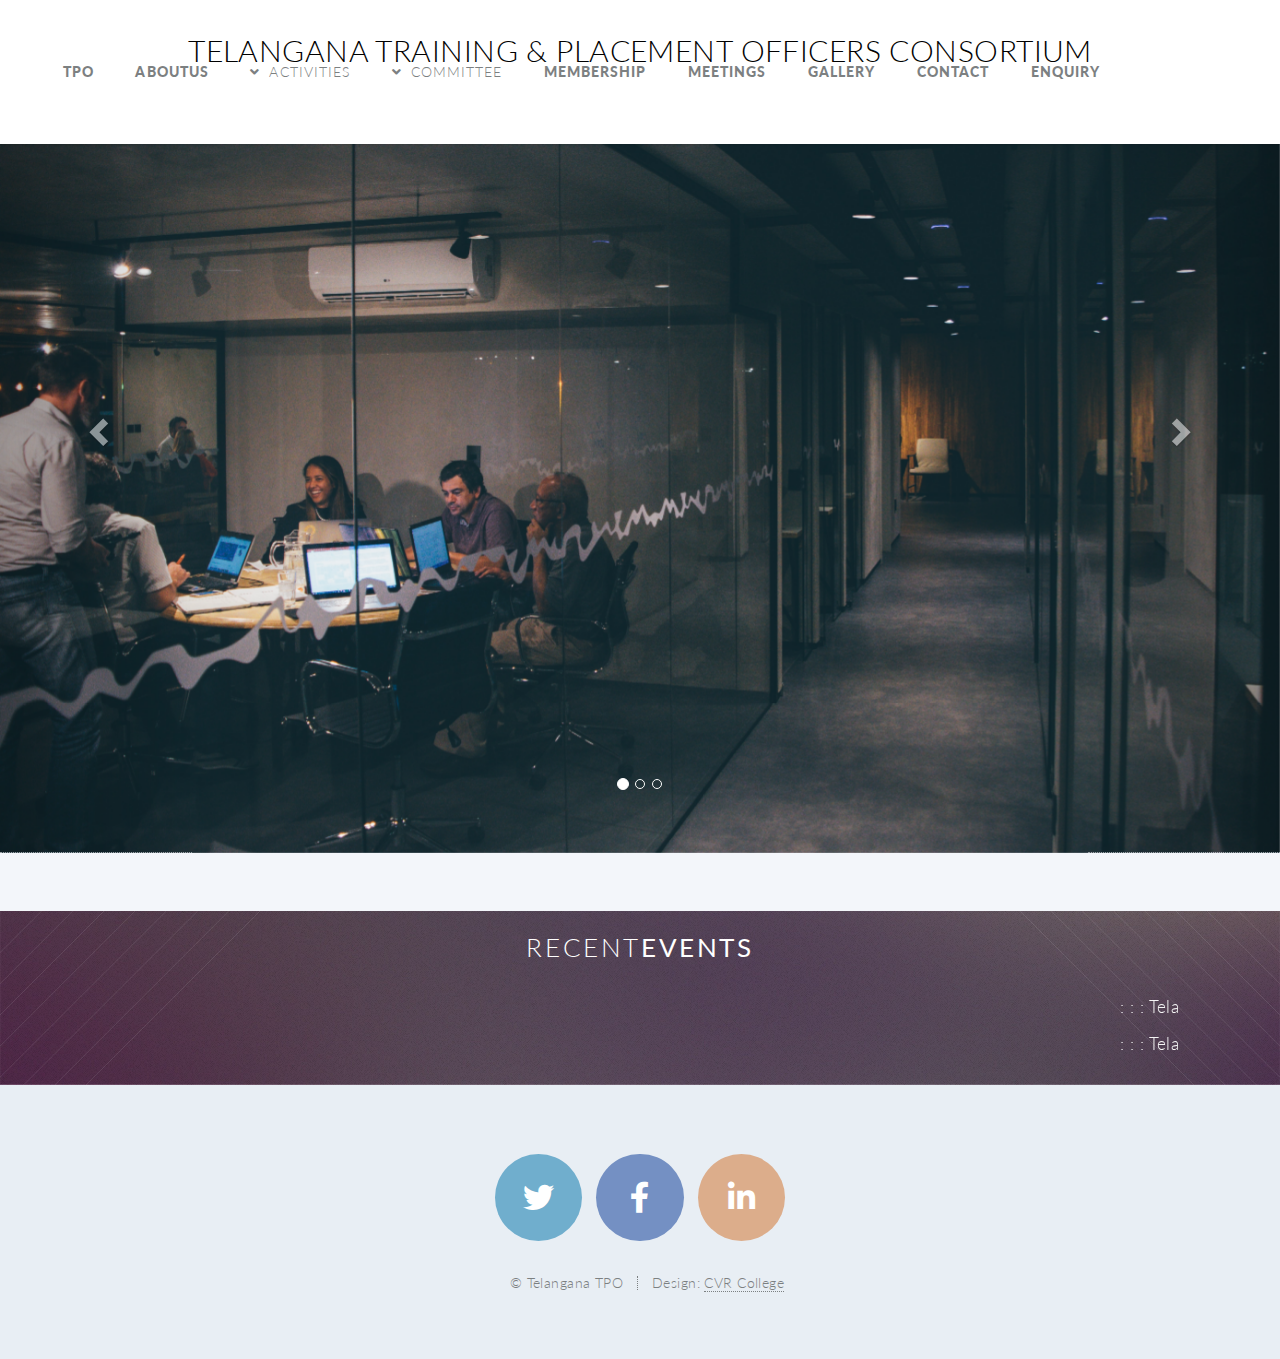
<file: index.html>
<!DOCTYPE HTML>

<html>
	<head>
		<title>TPO</title>
		<meta charset="utf-8" />
		<meta name="viewport" content="width=device-width, initial-scale=1, user-scalable=no" />

		<link rel="stylesheet" href="https://maxcdn.bootstrapcdn.com/bootstrap/3.4.1/css/bootstrap.min.css">
  		<script src="https://ajax.googleapis.com/ajax/libs/jquery/3.5.1/jquery.min.js"></script>
  		<script src="https://maxcdn.bootstrapcdn.com/bootstrap/3.4.1/js/bootstrap.min.js"></script>

		<link rel="stylesheet" href="assets/css/main.css" />
		<noscript><link rel="stylesheet" href="assets/css/noscript.css" /></noscript>

		<script>
			window.addEventListener('scroll', function(e) {

				if ( window.scrollY < 100){
					document.getElementById('topLogoDiv').style.display = "block";
					document.getElementById('header').style.height = "16%";
					document.getElementById('nav').style.margin = "3.5%";
				}
				else{
					document.getElementById('topLogoDiv').style.display = "none"; 
					document.getElementById('header').style.height = "7%";
					document.getElementById('nav').style.margin = "auto";
				}
			});

			window.onscroll = function() {myFunction()};

		</script>

				
	</head>

	<body class="index is-preload">

		<div id="page-wrapper">
				<!-- Header -->

				<header id="header">

					<div id = "topLogoDiv">
						<h1 id = "logoText">
							Telangana Training & Placement Officers Consortium
						</h1><br>
					</div>

					<nav id="nav">
						<ul>
							<li class="current" id="logo"><a href="index.html">TPO</a></li>
							<li class="current"><a href="About us.html">Aboutus</a></li>
							<li class="submenu">
								<a href="#">Activities</a>
								<ul>
									<li><a href=" ">TPO's development</a></li>
									<li class="submenu">
										<a href="#">Annual contests</a>
										<ul>
											<li><a href="#">Code championship</a></li>
											<li><a href="#">Aptitude championship</a></li>
											<li><a href="#">Innovation championship</a></li>
										</ul>
									</li>
									<li><a href=" ">Pannel discussions</a></li>
									<li><a href=" ">industry activities</a></li>
									<li><a href=" ">running campaigns</a></li>
									<li><a href=" ">Pooled placement events</a></li>
									
								</ul>
							</li>
							<li class="submenu">
								<a href="#">Committee</a>
								<ul>
									<li><a href=" ">Governing body</a></li>
									<li><a href=" "> MOA </a></li>									
								</ul>
							</li>
							<li class="current"><a href=" ">Membership</a></li>
							<li class="current"><a href="meetings.html">Meetings</a></li>
							<li class="current"><a href=" ">Gallery</a></li>
							<li class="current"><a href=" ">contact</a></li>
							<li class="current"><a href=" ">enquiry</a></li>
						</ul>
					</nav>
				</header>
			
				
				<div id="myCarousel" class="carousel slide" data-ride="carousel"  data-interval="4000">
					
					<!-- Indicators -->

					<ol class="carousel-indicators">
						<li data-target="#myCarousel" data-slide-to="0" class="active"></li>
						<li data-target="#myCarousel" data-slide-to="1"></li>
						<li data-target="#myCarousel" data-slide-to="2"></li>
					</ol>

					<!-- Wrapper for slides -->

					<div class="carousel-inner">

						<div class="item active">
							<img src="images/3.jpg" alt="slider1" style="width:100%;">
							<div class="carousel-caption">
							
							</div>
						</div>

						<div class="item">
							<img src="images/2.jpg" alt="slider2" style="width:100%;">
							<div class="carousel-caption">
							
							</div>
						</div>
					
						<div class="item">
							<img src="images/1.jpg" alt="slider3" style="width:100%;">
							<div class="carousel-caption">

							</div>
						</div>
			
					</div>

					<!-- Left and right controls -->

					<a class="left carousel-control" href="#myCarousel" data-slide="prev">
						<span class="glyphicon glyphicon-chevron-left"></span>
						<span class="sr-only">Previous</span>
					</a>

					<a class="right carousel-control" href="#myCarousel" data-slide="next">
						<span class="glyphicon glyphicon-chevron-right"></span>
						<span class="sr-only">Next</span>
					</a>
				</div>

				<!--Empty Space-->

				<div><br><br></div>
				
				<!--Marquee-->
				
				<section id="cta">
					<header>
						<h2>Recent<strong>Events</strong></h2>
						<a id="none" href="RRR.pdf" target=_blank>
						<marquee width="1080">: : : Telangana TPO's Consortium Recruitment Readiness Race(RRR) - 2020 : : :</marquee>
						<a id="none"  href="APCC.pdf" target=_blank>
						<marquee width="1080">: : : Telangana TPO's Consortium AP Code-Champs Competetition - 2020 : : :</marquee></a></h3>
					</header>
				</section>
				
				<!-- Footer -->

				<footer id="footer">
					<ul class="icons">
						<li><a href="#" class="icon brands circle fa-twitter"><span class="label">Twitter</span></a></li>
						<li><a href="#" class="icon brands circle fa-facebook-f"><span class="label">Facebook</span></a></li>
						<li><a href="#" class="icon brands circle fab fa-linkedin-in"><span class="label">LinkedIn</span></a></li>
					</ul>
					<ul class="copyright">
						<li>&copy; Telangana TPO</li><li>Design: <a href="http://cvr.ac.in">CVR College</a></li>
					</ul>
				</footer>
			</div>

			<!-- Scripts -->

			<script src="assets/js/jquery.min.js"></script>
			<script src="assets/js/jquery.dropotron.min.js"></script>
			<script src="assets/js/jquery.scrolly.min.js"></script>
			<script src="assets/js/jquery.scrollex.min.js"></script>
			<script src="assets/js/browser.min.js"></script>
			<script src="assets/js/breakpoints.min.js"></script>
			<script src="assets/js/util.js"></script>
			<script src="assets/js/main.js"></script>

	</body>
</html>
</file>
<file: assets/css/noscript.css>
/*
	Twenty by HTML5 UP
	html5up.net | @ajlkn
	Free for personal and commercial use under the CCA 3.0 license (html5up.net/license)
*/

/* Banner */

	#banner .inner {
		opacity: 1;
	}
</file>
<file: assets/css/main.css>
@import url("fontawesome-all.min.css");
@import url("https://fonts.googleapis.com/css?family=Lato:300,400,900");

/*
	Twenty by HTML5 UP
	html5up.net | @ajlkn
	Free for personal and commercial use under the CCA 3.0 license (html5up.net/license)
*/

html, body, div, span, applet, object,
iframe, h1, h2, h3, h4, h5, h6, p, blockquote,
pre, a, abbr, acronym, address, big, cite,
code, del, dfn, em, img, ins, kbd, q, s, samp,
small, strike, strong, sub, sup, tt, var, b,
u, i, center, dl, dt, dd, ol, ul, li, fieldset,
form, label, legend, table, caption, tbody,
tfoot, thead, tr, th, td, article, aside,
canvas, details, embed, figure, figcaption,
footer, header, hgroup, menu, nav, output, ruby,
section, summary, time, mark, audio, video {
	margin: 0;
	padding: 0;
	border: 0;
	font-size: 100%;
	font: inherit;
	vertical-align: baseline;}

article, aside, details, figcaption, figure,
footer, header, hgroup, menu, nav, section {
	display: block;}

body {
	line-height: 1;
}

ol, ul {
	list-style: none;
}

blockquote, q {
	quotes: none;
}

	blockquote:before, blockquote:after, q:before, q:after {
		content: '';
		content: none;
	}

table {
	border-collapse: collapse;
	border-spacing: 0;
}

body {
	-webkit-text-size-adjust: none;
}

mark {
	background-color: transparent;
	color: inherit;
}

input::-moz-focus-inner {
	border: 0;
	padding: 0;
}

input, select, textarea {
	-moz-appearance: none;
	-webkit-appearance: none;
	-ms-appearance: none;
	appearance: none;
}

/* Basic */

	html {
		box-sizing: border-box;
	}

	*, *:before, *:after {
		box-sizing: inherit;
	}

	body {
		background: #f3f6fa;
	}

		body.is-preload *, body.is-preload *:before, body.is-preload *:after {
			-moz-animation: none !important;
			-webkit-animation: none !important;
			-ms-animation: none !important;
			animation: none !important;
			-moz-transition: none !important;
			-webkit-transition: none !important;
			-ms-transition: none !important;
			transition: none !important;
		}

	body, input, select, textarea {
		color: #7c8081;
		font-family: 'Lato', sans-serif;
		font-size: 15pt;
		font-weight: 300;
		letter-spacing: 0.025em;
		line-height: 1.75em;
	}

	a {
		-moz-transition: color 0.2s ease-in-out, border-color 0.2s ease-in-out, background-color 0.2s ease-in-out;
		-webkit-transition: color 0.2s ease-in-out, border-color 0.2s ease-in-out, background-color 0.2s ease-in-out;
		-ms-transition: color 0.2s ease-in-out, border-color 0.2s ease-in-out, background-color 0.2s ease-in-out;
		transition: color 0.2s ease-in-out, border-color 0.2s ease-in-out, background-color 0.2s ease-in-out;
		color: #3fb1a3;
		text-decoration: none;
		border-bottom: dotted 1px;
	}
#none {
		-moz-transition: color 0.2s ease-in-out, border-color 0.2s ease-in-out, background-color 0.2s ease-in-out;
		-webkit-transition: color 0.2s ease-in-out, border-color 0.2s ease-in-out, background-color 0.2s ease-in-out;
		-ms-transition: color 0.2s ease-in-out, border-color 0.2s ease-in-out, background-color 0.2s ease-in-out;
		transition: color 0.2s ease-in-out, border-color 0.2s ease-in-out, background-color 0.2s ease-in-out;
		color: #9ACD32;
		text-decoration: none;
		border-bottom: none;
	}
		a:hover {
			border-bottom-color: transparent;
		}

	strong, b {
		font-weight: 400;
	}

	p, ul, ol, dl, table, blockquote {
		margin: 0 0 2em 0;
	}

	h1, h2, h3, h4, h5, h6 {
		color: inherit;
		font-weight: 300;
		line-height: 1.75em;
		margin-bottom: 1em;
		text-transform: uppercase;
	}

		h1 a, h2 a, h3 a, h4 a, h5 a, h6 a {
			color: inherit;
			text-decoration: none;
			border: 0;
		}

	h2 {
		font-size: 1.5em;
		letter-spacing: 0.1em;
	}

	h3 {
		font-size: 1.15em;
		letter-spacing: 0.025em;
	}

	sub {
		font-size: 0.8em;
		position: relative;
		top: 0.5em;
	}

	sup {
		font-size: 0.8em;
		position: relative;
		top: -0.5em;
	}

	hr {
		border-top: solid 1px rgba(124, 128, 129, 0.2);
		border: 0;
		margin-bottom: 1.5em;
	}

	blockquote {
		border-left: solid 0.5em rgba(124, 128, 129, 0.2);
		font-style: italic;
		padding: 1em 0 1em 2em;
	}

/* Container */

	.container {
		margin: 0 auto;
		max-width: 100%;
		width: 1400px;
	}

		.container.medium {
			width: 1050px;
		}

		@media screen and (max-width: 1680px) {

			.container {
				width: 1200px;
			}

				.container.medium {
					width: 900px;
				}

		}

		@media screen and (max-width: 1280px) {

			.container {
				width: 960px;
			}

				.container.medium {
					width: 735px;
				}

		}

		@media screen and (max-width: 980px) {

			.container {
				width: 95%;
			}

				.container.medium {
					width: 71.25%;
				}

		}

		@media screen and (max-width: 840px) {

			.container {
				width: 95%;
			}

				.container.medium {
					width: 95%;
				}

		}

		@media screen and (max-width: 736px) {

			.container {
				width: 100%;
			}

				.container.medium {
					width: 100%;
				}

		}

/* Row */

	.row {
		display: flex;
		flex-wrap: wrap;
		box-sizing: border-box;
		align-items: stretch;
	}

		.row > * {
			box-sizing: border-box;
		}

		.row.gtr-uniform > * > :last-child {
			margin-bottom: 0;
		}

		.row.aln-left {
			justify-content: flex-start;
		}

		.row.aln-center {
			justify-content: center;
		}

		.row.aln-right {
			justify-content: flex-end;
		}

		.row.aln-top {
			align-items: flex-start;
		}

		.row.aln-middle {
			align-items: center;
		}

		.row.aln-bottom {
			align-items: flex-end;
		}

		.row > .imp {
			order: -1;
		}

		.row > .col-1 {
			width: 8.33333%;
		}

		.row > .off-1 {
			margin-left: 8.33333%;
		}

		.row > .col-2 {
			width: 16.66667%;
		}

		.row > .off-2 {
			margin-left: 16.66667%;
		}

		.row > .col-3 {
			width: 25%;
		}

		.row > .off-3 {
			margin-left: 25%;
		}

		.row > .col-4 {
			width: 33.33333%;
		}

		.row > .off-4 {
			margin-left: 33.33333%;
		}

		.row > .col-5 {
			width: 41.66667%;
		}

		.row > .off-5 {
			margin-left: 41.66667%;
		}

		.row > .col-6 {
			width: 50%;
		}

		.row > .off-6 {
			margin-left: 50%;
		}

		.row > .col-7 {
			width: 58.33333%;
		}

		.row > .off-7 {
			margin-left: 58.33333%;
		}

		.row > .col-8 {
			width: 66.66667%;
		}

		.row > .off-8 {
			margin-left: 66.66667%;
		}

		.row > .col-9 {
			width: 75%;
		}

		.row > .off-9 {
			margin-left: 75%;
		}

		.row > .col-10 {
			width: 83.33333%;
		}

		.row > .off-10 {
			margin-left: 83.33333%;
		}

		.row > .col-11 {
			width: 91.66667%;
		}

		.row > .off-11 {
			margin-left: 91.66667%;
		}

		.row > .col-12 {
			width: 100%;
		}

		.row > .off-12 {
			margin-left: 100%;
		}

		.row.gtr-0 {
			margin-top: 0px;
			margin-left: 0px;
		}

			.row.gtr-0 > * {
				padding: 0px 0 0 0px;
			}

			.row.gtr-0.gtr-uniform {
				margin-top: 0px;
			}

				.row.gtr-0.gtr-uniform > * {
					padding-top: 0px;
				}

		.row.gtr-25 {
			margin-top: -12.5px;
			margin-left: -12.5px;
		}

			.row.gtr-25 > * {
				padding: 12.5px 0 0 12.5px;
			}

			.row.gtr-25.gtr-uniform {
				margin-top: -12.5px;
			}

				.row.gtr-25.gtr-uniform > * {
					padding-top: 12.5px;
				}

		.row.gtr-50 {
			margin-top: -25px;
			margin-left: -25px;
		}

			.row.gtr-50 > * {
				padding: 25px 0 0 25px;
			}

			.row.gtr-50.gtr-uniform {
				margin-top: -25px;
			}

				.row.gtr-50.gtr-uniform > * {
					padding-top: 25px;
				}

		.row {
			margin-top: -50px;
			margin-left: -50px;
		}

			.row > * {
				padding: 50px 0 0 50px;
			}

			.row.gtr-uniform {
				margin-top: -50px;
			}

				.row.gtr-uniform > * {
					padding-top: 50px;
				}

		.row.gtr-150 {
			margin-top: -75px;
			margin-left: -75px;
		}

			.row.gtr-150 > * {
				padding: 75px 0 0 75px;
			}

			.row.gtr-150.gtr-uniform {
				margin-top: -75px;
			}

				.row.gtr-150.gtr-uniform > * {
					padding-top: 75px;
				}

		.row.gtr-200 {
			margin-top: -100px;
			margin-left: -100px;
		}

			.row.gtr-200 > * {
				padding: 100px 0 0 100px;
			}

			.row.gtr-200.gtr-uniform {
				margin-top: -100px;
			}

				.row.gtr-200.gtr-uniform > * {
					padding-top: 100px;
				}

		@media screen and (max-width: 1680px) {

			.row {
				display: flex;
				flex-wrap: wrap;
				box-sizing: border-box;
				align-items: stretch;
			}

				.row > * {
					box-sizing: border-box;
				}

				.row.gtr-uniform > * > :last-child {
					margin-bottom: 0;
				}

				.row.aln-left {
					justify-content: flex-start;
				}

				.row.aln-center {
					justify-content: center;
				}

				.row.aln-right {
					justify-content: flex-end;
				}

				.row.aln-top {
					align-items: flex-start;
				}

				.row.aln-middle {
					align-items: center;
				}

				.row.aln-bottom {
					align-items: flex-end;
				}

				.row > .imp-wide {
					order: -1;
				}

				.row > .col-1-wide {
					width: 8.33333%;
				}

				.row > .off-1-wide {
					margin-left: 8.33333%;
				}

				.row > .col-2-wide {
					width: 16.66667%;
				}

				.row > .off-2-wide {
					margin-left: 16.66667%;
				}

				.row > .col-3-wide {
					width: 25%;
				}

				.row > .off-3-wide {
					margin-left: 25%;
				}

				.row > .col-4-wide {
					width: 33.33333%;
				}

				.row > .off-4-wide {
					margin-left: 33.33333%;
				}

				.row > .col-5-wide {
					width: 41.66667%;
				}

				.row > .off-5-wide {
					margin-left: 41.66667%;
				}

				.row > .col-6-wide {
					width: 50%;
				}

				.row > .off-6-wide {
					margin-left: 50%;
				}

				.row > .col-7-wide {
					width: 58.33333%;
				}

				.row > .off-7-wide {
					margin-left: 58.33333%;
				}

				.row > .col-8-wide {
					width: 66.66667%;
				}

				.row > .off-8-wide {
					margin-left: 66.66667%;
				}

				.row > .col-9-wide {
					width: 75%;
				}

				.row > .off-9-wide {
					margin-left: 75%;
				}

				.row > .col-10-wide {
					width: 83.33333%;
				}

				.row > .off-10-wide {
					margin-left: 83.33333%;
				}

				.row > .col-11-wide {
					width: 91.66667%;
				}

				.row > .off-11-wide {
					margin-left: 91.66667%;
				}

				.row > .col-12-wide {
					width: 100%;
				}

				.row > .off-12-wide {
					margin-left: 100%;
				}

				.row.gtr-0 {
					margin-top: 0px;
					margin-left: 0px;
				}

					.row.gtr-0 > * {
						padding: 0px 0 0 0px;
					}

					.row.gtr-0.gtr-uniform {
						margin-top: 0px;
					}

						.row.gtr-0.gtr-uniform > * {
							padding-top: 0px;
						}

				.row.gtr-25 {
					margin-top: -10px;
					margin-left: -10px;
				}

					.row.gtr-25 > * {
						padding: 10px 0 0 10px;
					}

					.row.gtr-25.gtr-uniform {
						margin-top: -10px;
					}

						.row.gtr-25.gtr-uniform > * {
							padding-top: 10px;
						}

				.row.gtr-50 {
					margin-top: -20px;
					margin-left: -20px;
				}

					.row.gtr-50 > * {
						padding: 20px 0 0 20px;
					}

					.row.gtr-50.gtr-uniform {
						margin-top: -20px;
					}

						.row.gtr-50.gtr-uniform > * {
							padding-top: 20px;
						}

				.row {
					margin-top: -40px;
					margin-left: -40px;
				}

					.row > * {
						padding: 40px 0 0 40px;
					}

					.row.gtr-uniform {
						margin-top: -40px;
					}

						.row.gtr-uniform > * {
							padding-top: 40px;
						}

				.row.gtr-150 {
					margin-top: -60px;
					margin-left: -60px;
				}

					.row.gtr-150 > * {
						padding: 60px 0 0 60px;
					}

					.row.gtr-150.gtr-uniform {
						margin-top: -60px;
					}

						.row.gtr-150.gtr-uniform > * {
							padding-top: 60px;
						}

				.row.gtr-200 {
					margin-top: -80px;
					margin-left: -80px;
				}

					.row.gtr-200 > * {
						padding: 80px 0 0 80px;
					}

					.row.gtr-200.gtr-uniform {
						margin-top: -80px;
					}

						.row.gtr-200.gtr-uniform > * {
							padding-top: 80px;
						}

		}

		@media screen and (max-width: 1280px) {

			.row {
				display: flex;
				flex-wrap: wrap;
				box-sizing: border-box;
				align-items: stretch;
			}

				.row > * {
					box-sizing: border-box;
				}

				.row.gtr-uniform > * > :last-child {
					margin-bottom: 0;
				}

				.row.aln-left {
					justify-content: flex-start;
				}

				.row.aln-center {
					justify-content: center;
				}

				.row.aln-right {
					justify-content: flex-end;
				}

				.row.aln-top {
					align-items: flex-start;
				}

				.row.aln-middle {
					align-items: center;
				}

				.row.aln-bottom {
					align-items: flex-end;
				}

				.row > .imp-normal {
					order: -1;
				}

				.row > .col-1-normal {
					width: 8.33333%;
				}

				.row > .off-1-normal {
					margin-left: 8.33333%;
				}

				.row > .col-2-normal {
					width: 16.66667%;
				}

				.row > .off-2-normal {
					margin-left: 16.66667%;
				}

				.row > .col-3-normal {
					width: 25%;
				}

				.row > .off-3-normal {
					margin-left: 25%;
				}

				.row > .col-4-normal {
					width: 33.33333%;
				}

				.row > .off-4-normal {
					margin-left: 33.33333%;
				}

				.row > .col-5-normal {
					width: 41.66667%;
				}

				.row > .off-5-normal {
					margin-left: 41.66667%;
				}

				.row > .col-6-normal {
					width: 50%;
				}

				.row > .off-6-normal {
					margin-left: 50%;
				}

				.row > .col-7-normal {
					width: 58.33333%;
				}

				.row > .off-7-normal {
					margin-left: 58.33333%;
				}

				.row > .col-8-normal {
					width: 66.66667%;
				}

				.row > .off-8-normal {
					margin-left: 66.66667%;
				}

				.row > .col-9-normal {
					width: 75%;
				}

				.row > .off-9-normal {
					margin-left: 75%;
				}

				.row > .col-10-normal {
					width: 83.33333%;
				}

				.row > .off-10-normal {
					margin-left: 83.33333%;
				}

				.row > .col-11-normal {
					width: 91.66667%;
				}

				.row > .off-11-normal {
					margin-left: 91.66667%;
				}

				.row > .col-12-normal {
					width: 100%;
				}

				.row > .off-12-normal {
					margin-left: 100%;
				}

				.row.gtr-0 {
					margin-top: 0px;
					margin-left: 0px;
				}

					.row.gtr-0 > * {
						padding: 0px 0 0 0px;
					}

					.row.gtr-0.gtr-uniform {
						margin-top: 0px;
					}

						.row.gtr-0.gtr-uniform > * {
							padding-top: 0px;
						}

				.row.gtr-25 {
					margin-top: -10px;
					margin-left: -10px;
				}

					.row.gtr-25 > * {
						padding: 10px 0 0 10px;
					}

					.row.gtr-25.gtr-uniform {
						margin-top: -10px;
					}

						.row.gtr-25.gtr-uniform > * {
							padding-top: 10px;
						}

				.row.gtr-50 {
					margin-top: -20px;
					margin-left: -20px;
				}

					.row.gtr-50 > * {
						padding: 20px 0 0 20px;
					}

					.row.gtr-50.gtr-uniform {
						margin-top: -20px;
					}

						.row.gtr-50.gtr-uniform > * {
							padding-top: 20px;
						}

				.row {
					margin-top: -40px;
					margin-left: -40px;
				}

					.row > * {
						padding: 40px 0 0 40px;
					}

					.row.gtr-uniform {
						margin-top: -40px;
					}

						.row.gtr-uniform > * {
							padding-top: 40px;
						}

				.row.gtr-150 {
					margin-top: -60px;
					margin-left: -60px;
				}

					.row.gtr-150 > * {
						padding: 60px 0 0 60px;
					}

					.row.gtr-150.gtr-uniform {
						margin-top: -60px;
					}

						.row.gtr-150.gtr-uniform > * {
							padding-top: 60px;
						}

				.row.gtr-200 {
					margin-top: -80px;
					margin-left: -80px;
				}

					.row.gtr-200 > * {
						padding: 80px 0 0 80px;
					}

					.row.gtr-200.gtr-uniform {
						margin-top: -80px;
					}

						.row.gtr-200.gtr-uniform > * {
							padding-top: 80px;
						}

		}

		@media screen and (max-width: 980px) {

			.row {
				display: flex;
				flex-wrap: wrap;
				box-sizing: border-box;
				align-items: stretch;
			}

				.row > * {
					box-sizing: border-box;
				}

				.row.gtr-uniform > * > :last-child {
					margin-bottom: 0;
				}

				.row.aln-left {
					justify-content: flex-start;
				}

				.row.aln-center {
					justify-content: center;
				}

				.row.aln-right {
					justify-content: flex-end;
				}

				.row.aln-top {
					align-items: flex-start;
				}

				.row.aln-middle {
					align-items: center;
				}

				.row.aln-bottom {
					align-items: flex-end;
				}

				.row > .imp-narrow {
					order: -1;
				}

				.row > .col-1-narrow {
					width: 8.33333%;
				}

				.row > .off-1-narrow {
					margin-left: 8.33333%;
				}

				.row > .col-2-narrow {
					width: 16.66667%;
				}

				.row > .off-2-narrow {
					margin-left: 16.66667%;
				}

				.row > .col-3-narrow {
					width: 25%;
				}

				.row > .off-3-narrow {
					margin-left: 25%;
				}

				.row > .col-4-narrow {
					width: 33.33333%;
				}

				.row > .off-4-narrow {
					margin-left: 33.33333%;
				}

				.row > .col-5-narrow {
					width: 41.66667%;
				}

				.row > .off-5-narrow {
					margin-left: 41.66667%;
				}

				.row > .col-6-narrow {
					width: 50%;
				}

				.row > .off-6-narrow {
					margin-left: 50%;
				}

				.row > .col-7-narrow {
					width: 58.33333%;
				}

				.row > .off-7-narrow {
					margin-left: 58.33333%;
				}

				.row > .col-8-narrow {
					width: 66.66667%;
				}

				.row > .off-8-narrow {
					margin-left: 66.66667%;
				}

				.row > .col-9-narrow {
					width: 75%;
				}

				.row > .off-9-narrow {
					margin-left: 75%;
				}

				.row > .col-10-narrow {
					width: 83.33333%;
				}

				.row > .off-10-narrow {
					margin-left: 83.33333%;
				}

				.row > .col-11-narrow {
					width: 91.66667%;
				}

				.row > .off-11-narrow {
					margin-left: 91.66667%;
				}

				.row > .col-12-narrow {
					width: 100%;
				}

				.row > .off-12-narrow {
					margin-left: 100%;
				}

				.row.gtr-0 {
					margin-top: 0px;
					margin-left: 0px;
				}

					.row.gtr-0 > * {
						padding: 0px 0 0 0px;
					}

					.row.gtr-0.gtr-uniform {
						margin-top: 0px;
					}

						.row.gtr-0.gtr-uniform > * {
							padding-top: 0px;
						}

				.row.gtr-25 {
					margin-top: -7.5px;
					margin-left: -7.5px;
				}

					.row.gtr-25 > * {
						padding: 7.5px 0 0 7.5px;
					}

					.row.gtr-25.gtr-uniform {
						margin-top: -7.5px;
					}

						.row.gtr-25.gtr-uniform > * {
							padding-top: 7.5px;
						}

				.row.gtr-50 {
					margin-top: -15px;
					margin-left: -15px;
				}

					.row.gtr-50 > * {
						padding: 15px 0 0 15px;
					}

					.row.gtr-50.gtr-uniform {
						margin-top: -15px;
					}

						.row.gtr-50.gtr-uniform > * {
							padding-top: 15px;
						}

				.row {
					margin-top: -30px;
					margin-left: -30px;
				}

					.row > * {
						padding: 30px 0 0 30px;
					}

					.row.gtr-uniform {
						margin-top: -30px;
					}

						.row.gtr-uniform > * {
							padding-top: 30px;
						}

				.row.gtr-150 {
					margin-top: -45px;
					margin-left: -45px;
				}

					.row.gtr-150 > * {
						padding: 45px 0 0 45px;
					}

					.row.gtr-150.gtr-uniform {
						margin-top: -45px;
					}

						.row.gtr-150.gtr-uniform > * {
							padding-top: 45px;
						}

				.row.gtr-200 {
					margin-top: -60px;
					margin-left: -60px;
				}

					.row.gtr-200 > * {
						padding: 60px 0 0 60px;
					}

					.row.gtr-200.gtr-uniform {
						margin-top: -60px;
					}

						.row.gtr-200.gtr-uniform > * {
							padding-top: 60px;
						}

		}

		@media screen and (max-width: 840px) {

			.row {
				display: flex;
				flex-wrap: wrap;
				box-sizing: border-box;
				align-items: stretch;
			}

				.row > * {
					box-sizing: border-box;
				}

				.row.gtr-uniform > * > :last-child {
					margin-bottom: 0;
				}

				.row.aln-left {
					justify-content: flex-start;
				}

				.row.aln-center {
					justify-content: center;
				}

				.row.aln-right {
					justify-content: flex-end;
				}

				.row.aln-top {
					align-items: flex-start;
				}

				.row.aln-middle {
					align-items: center;
				}

				.row.aln-bottom {
					align-items: flex-end;
				}

				.row > .imp-narrower {
					order: -1;
				}

				.row > .col-1-narrower {
					width: 8.33333%;
				}

				.row > .off-1-narrower {
					margin-left: 8.33333%;
				}

				.row > .col-2-narrower {
					width: 16.66667%;
				}

				.row > .off-2-narrower {
					margin-left: 16.66667%;
				}

				.row > .col-3-narrower {
					width: 25%;
				}

				.row > .off-3-narrower {
					margin-left: 25%;
				}

				.row > .col-4-narrower {
					width: 33.33333%;
				}

				.row > .off-4-narrower {
					margin-left: 33.33333%;
				}

				.row > .col-5-narrower {
					width: 41.66667%;
				}

				.row > .off-5-narrower {
					margin-left: 41.66667%;
				}

				.row > .col-6-narrower {
					width: 50%;
				}

				.row > .off-6-narrower {
					margin-left: 50%;
				}

				.row > .col-7-narrower {
					width: 58.33333%;
				}

				.row > .off-7-narrower {
					margin-left: 58.33333%;
				}

				.row > .col-8-narrower {
					width: 66.66667%;
				}

				.row > .off-8-narrower {
					margin-left: 66.66667%;
				}

				.row > .col-9-narrower {
					width: 75%;
				}

				.row > .off-9-narrower {
					margin-left: 75%;
				}

				.row > .col-10-narrower {
					width: 83.33333%;
				}

				.row > .off-10-narrower {
					margin-left: 83.33333%;
				}

				.row > .col-11-narrower {
					width: 91.66667%;
				}

				.row > .off-11-narrower {
					margin-left: 91.66667%;
				}

				.row > .col-12-narrower {
					width: 100%;
				}

				.row > .off-12-narrower {
					margin-left: 100%;
				}

				.row.gtr-0 {
					margin-top: 0px;
					margin-left: 0px;
				}

					.row.gtr-0 > * {
						padding: 0px 0 0 0px;
					}

					.row.gtr-0.gtr-uniform {
						margin-top: 0px;
					}

						.row.gtr-0.gtr-uniform > * {
							padding-top: 0px;
						}

				.row.gtr-25 {
					margin-top: -7.5px;
					margin-left: -7.5px;
				}

					.row.gtr-25 > * {
						padding: 7.5px 0 0 7.5px;
					}

					.row.gtr-25.gtr-uniform {
						margin-top: -7.5px;
					}

						.row.gtr-25.gtr-uniform > * {
							padding-top: 7.5px;
						}

				.row.gtr-50 {
					margin-top: -15px;
					margin-left: -15px;
				}

					.row.gtr-50 > * {
						padding: 15px 0 0 15px;
					}

					.row.gtr-50.gtr-uniform {
						margin-top: -15px;
					}

						.row.gtr-50.gtr-uniform > * {
							padding-top: 15px;
						}

				.row {
					margin-top: -30px;
					margin-left: -30px;
				}

					.row > * {
						padding: 30px 0 0 30px;
					}

					.row.gtr-uniform {
						margin-top: -30px;
					}

						.row.gtr-uniform > * {
							padding-top: 30px;
						}

				.row.gtr-150 {
					margin-top: -45px;
					margin-left: -45px;
				}

					.row.gtr-150 > * {
						padding: 45px 0 0 45px;
					}

					.row.gtr-150.gtr-uniform {
						margin-top: -45px;
					}

						.row.gtr-150.gtr-uniform > * {
							padding-top: 45px;
						}

				.row.gtr-200 {
					margin-top: -60px;
					margin-left: -60px;
				}

					.row.gtr-200 > * {
						padding: 60px 0 0 60px;
					}

					.row.gtr-200.gtr-uniform {
						margin-top: -60px;
					}

						.row.gtr-200.gtr-uniform > * {
							padding-top: 60px;
						}

		}

		@media screen and (max-width: 736px) {

			.row {
				display: flex;
				flex-wrap: wrap;
				box-sizing: border-box;
				align-items: stretch;
			}

				.row > * {
					box-sizing: border-box;
				}

				.row.gtr-uniform > * > :last-child {
					margin-bottom: 0;
				}

				.row.aln-left {
					justify-content: flex-start;
				}

				.row.aln-center {
					justify-content: center;
				}

				.row.aln-right {
					justify-content: flex-end;
				}

				.row.aln-top {
					align-items: flex-start;
				}

				.row.aln-middle {
					align-items: center;
				}

				.row.aln-bottom {
					align-items: flex-end;
				}

				.row > .imp-mobile {
					order: -1;
				}

				.row > .col-1-mobile {
					width: 8.33333%;
				}

				.row > .off-1-mobile {
					margin-left: 8.33333%;
				}

				.row > .col-2-mobile {
					width: 16.66667%;
				}

				.row > .off-2-mobile {
					margin-left: 16.66667%;
				}

				.row > .col-3-mobile {
					width: 25%;
				}

				.row > .off-3-mobile {
					margin-left: 25%;
				}

				.row > .col-4-mobile {
					width: 33.33333%;
				}

				.row > .off-4-mobile {
					margin-left: 33.33333%;
				}

				.row > .col-5-mobile {
					width: 41.66667%;
				}

				.row > .off-5-mobile {
					margin-left: 41.66667%;
				}

				.row > .col-6-mobile {
					width: 50%;
				}

				.row > .off-6-mobile {
					margin-left: 50%;
				}

				.row > .col-7-mobile {
					width: 58.33333%;
				}

				.row > .off-7-mobile {
					margin-left: 58.33333%;
				}

				.row > .col-8-mobile {
					width: 66.66667%;
				}

				.row > .off-8-mobile {
					margin-left: 66.66667%;
				}

				.row > .col-9-mobile {
					width: 75%;
				}

				.row > .off-9-mobile {
					margin-left: 75%;
				}

				.row > .col-10-mobile {
					width: 83.33333%;
				}

				.row > .off-10-mobile {
					margin-left: 83.33333%;
				}

				.row > .col-11-mobile {
					width: 91.66667%;
				}

				.row > .off-11-mobile {
					margin-left: 91.66667%;
				}

				.row > .col-12-mobile {
					width: 100%;
				}

				.row > .off-12-mobile {
					margin-left: 100%;
				}

				.row.gtr-0 {
					margin-top: 0px;
					margin-left: 0px;
				}

					.row.gtr-0 > * {
						padding: 0px 0 0 0px;
					}

					.row.gtr-0.gtr-uniform {
						margin-top: 0px;
					}

						.row.gtr-0.gtr-uniform > * {
							padding-top: 0px;
						}

				.row.gtr-25 {
					margin-top: -7.5px;
					margin-left: -7.5px;
				}

					.row.gtr-25 > * {
						padding: 7.5px 0 0 7.5px;
					}

					.row.gtr-25.gtr-uniform {
						margin-top: -7.5px;
					}

						.row.gtr-25.gtr-uniform > * {
							padding-top: 7.5px;
						}

				.row.gtr-50 {
					margin-top: -15px;
					margin-left: -15px;
				}

					.row.gtr-50 > * {
						padding: 15px 0 0 15px;
					}

					.row.gtr-50.gtr-uniform {
						margin-top: -15px;
					}

						.row.gtr-50.gtr-uniform > * {
							padding-top: 15px;
						}

				.row {
					margin-top: -30px;
					margin-left: -30px;
				}

					.row > * {
						padding: 30px 0 0 30px;
					}

					.row.gtr-uniform {
						margin-top: -30px;
					}

						.row.gtr-uniform > * {
							padding-top: 30px;
						}

				.row.gtr-150 {
					margin-top: -45px;
					margin-left: -45px;
				}

					.row.gtr-150 > * {
						padding: 45px 0 0 45px;
					}

					.row.gtr-150.gtr-uniform {
						margin-top: -45px;
					}

						.row.gtr-150.gtr-uniform > * {
							padding-top: 45px;
						}

				.row.gtr-200 {
					margin-top: -60px;
					margin-left: -60px;
				}

					.row.gtr-200 > * {
						padding: 60px 0 0 60px;
					}

					.row.gtr-200.gtr-uniform {
						margin-top: -60px;
					}

						.row.gtr-200.gtr-uniform > * {
							padding-top: 60px;
						}

		}

/* Section/Article */

	section.special, article.special {
		text-align: center;
	}

	header.major {
		padding-bottom: 2em;
	}

	header.special {
		margin-bottom: 5em;
		padding-top: 7em;
		position: relative;
		text-align: center;
	}

		header.special:before, header.special:after {
			border-bottom: solid 1.5px;
			border-top: solid 1.5px;
			content: '';
			height: 7px;
			opacity: 0.1;
			position: absolute;
			top: 1.75em;
			width: 43%;
		}

		header.special:before {
			left: 0;
		}

		header.special:after {
			right: 0;
		}

		header.special h2 {
			margin-bottom: 0;
		}

		header.special h2 + p {
			margin-bottom: 0;
			padding-top: 1.5em;
		}

		header.special .icon {
			cursor: default;
			height: 7em;
			left: 0;
			position: absolute;
			text-align: center;
			top: 1em;
			width: 100%;
		}

			header.special .icon:before {
				font-size: 3.5em;
				opacity: 0.35;
			}

	footer > :last-child {
		margin-bottom: 0;
	}

	footer.major {
		padding-top: 3em;
	}

/* Form */

	input[type="text"],
	input[type="password"],
	input[type="email"],
	textarea {
		-moz-transition: background-color 0.2s ease-in-out, border-color 0.2s ease-in-out;
		-webkit-transition: background-color 0.2s ease-in-out, border-color 0.2s ease-in-out;
		-ms-transition: background-color 0.2s ease-in-out, border-color 0.2s ease-in-out;
		transition: background-color 0.2s ease-in-out, border-color 0.2s ease-in-out;
		-moz-appearance: none;
		-webkit-appearance: none;
		-ms-appearance: none;
		appearance: none;
		background: none;
		border: solid 1px rgba(124, 128, 129, 0.2);
		border-radius: 0;
		color: inherit;
		display: block;
		padding: 0.75em;
		text-decoration: none;
		width: 100%;
		outline: 0;
	}

		input[type="text"]:focus,
		input[type="password"]:focus,
		input[type="email"]:focus,
		textarea:focus {
			border-color: #83d3c9;
		}

	input[type="text"],
	input[type="password"],
	input[type="email"] {
		line-height: 1em;
	}

	::-webkit-input-placeholder {
		color: inherit;
		opacity: 0.5;
		position: relative;
		top: 3px;
	}

	:-moz-placeholder {
		color: inherit;
		opacity: 0.5;
	}

	::-moz-placeholder {
		color: inherit;
		opacity: 0.5;
	}

	:-ms-input-placeholder {
		color: inherit;
		opacity: 0.5;
	}

/* Image */

	.image {
		border: 0;
		position: relative;
	}

		.image:before {
			background: url("images/overlay.png");
			content: '';
			height: 100%;
			left: 0;
			position: absolute;
			top: 0;
			width: 100%;
		}

		.image.fit {
			display: block;
		}

			.image.fit img {
				display: block;
				width: 100%;
			}

		.image.featured {
			display: block;
			margin: 0 0 2em 0;
		}

			.image.featured img {
				display: block;
				width: 100%;
			}

/* Icon */

	.icon {
		text-decoration: none;
		position: relative;
	}

		.icon:before {
			-moz-osx-font-smoothing: grayscale;
			-webkit-font-smoothing: antialiased;
			display: inline-block;
			font-style: normal;
			font-variant: normal;
			text-rendering: auto;
			line-height: 1;
			text-transform: none !important;
			font-family: 'Font Awesome 5 Free';
			font-weight: 400;
		}

		.icon.solid:before {
			font-weight: 900;
		}

		.icon:before {
			line-height: inherit;
		}

		.icon.brands:before {
			font-family: 'Font Awesome 5 Brands';
		}

		.icon.circle {
			-moz-transition: all 0.2s ease-in-out;
			-webkit-transition: all 0.2s ease-in-out;
			-ms-transition: all 0.2s ease-in-out;
			transition: all 0.2s ease-in-out;
			border: 0;
			border-radius: 100%;
			display: inline-block;
			font-size: 1.8em;
			height: 2.8em;
			left: 0;
			line-height: 2.8em;
			text-align: center;
			text-decoration: none;
			top: 0;
			width: 2.8em;
		}

			.icon.circle:hover {
				top: -0.2em;
			}

			.icon.circle.fa-twitter {
				background: #70aecd;
				color: #fff;
			}

				.icon.circle.fa-twitter:hover {
					background: #7fb7d2;
				}

			.icon.circle.fa-facebook-f {
				background: #7490c3;
				color: #fff;
			}

				.icon.circle.fa-facebook-f:hover {
					background: #829bc9;
				}

			.icon.circle.fa-google-plus-g {
				background: #db6b67;
				color: #fff;
			}

				.icon.circle.fa-google-plus-g:hover {
					background: #df7b77;
				}

			.icon.circle.fa-github {
				background: #dcad8b;
				color: #fff;
			}

				.icon.circle.fa-github:hover {
					background: #e1b89b;
				}
			.icon.circle.fa-linkedin-in {
				background: #dcad8b;
				color: #fff;
			}

				.icon.circle.fa-linkedin-in:hover {
					background: #e1b89b;
				}

			.icon.circle.fa-dribbble {
				background: #da83ae;
				color: #fff;
			}

				.icon.circle.fa-dribbble:hover {
					background: #df93b8;
				}

		.icon.featured {
			cursor: default;
			display: block;
			margin: 0 0 1.5em 0;
			opacity: 0.35;
			text-align: center;
		}

			.icon.featured:before {
				font-size: 5em;
				line-height: 1em;
			}

		.icon > .label {
			display: none;
		}

/* List */

	ol {
		list-style: decimal;
		padding-left: 1.25em;
	}

		ol li {
			padding-left: 0.25em;
		}

	ul {
		list-style: disc;
		padding-left: 1em;
	}

		ul li {
			padding-left: 0.5em;
		}

/* Icons */

	ul.icons {
		list-style: none;
		padding-left: 0;
		cursor: default;
	}

		ul.icons li {
			display: inline-block;
			line-height: 1em;
			padding-left: 0.5em;
		}

			ul.icons li:first-child {
				padding-left: 0;
			}

/* Featured Icons */

	ul.featured-icons {
		cursor: default;
		margin: -0.75em 0 0 0;
		opacity: 0.35;
		overflow: hidden;
		position: relative;
		list-style: none;
		padding-left: 0;
	}

		ul.featured-icons li {
			display: block;
			float: left;
			text-align: center;
			width: 50%;
			padding-left: 0;
			margin-bottom: 1em;
		}

			ul.featured-icons li .icon {
				display: inline-block;
				font-size: 5.5em;
				height: 1em;
				line-height: 1.5em;
				width: 1em;
			}

/* Buttons */

	ul.buttons {
		cursor: default;
		list-style: none;
		padding-left: 0;
	}

		ul.buttons:last-child {
			margin-bottom: 0;
		}

		ul.buttons li {
			display: inline-block;
			padding: 0 0 0 1.5em;
		}

			ul.buttons li:first-child {
				padding: 0;
			}

		ul.buttons.stacked li {
			display: block;
			padding: 1.5em 0 0 0;
		}

			ul.buttons.stacked li:first-child {
				padding: 0;
			}

/* Table */

	table {
		width: 100%;
	}

		table.default {
			width: 100%;
		}

			table.default tbody tr {
				border-bottom: solid 1px rgba(124, 128, 129, 0.2);
			}

			table.default td {
				padding: 0.5em 1em 0.5em 1em;
			}

			table.default th {
				font-weight: 400;
				padding: 0.5em 1em 0.5em 1em;
				text-align: left;
			}

			table.default thead {
				background: #7c8081;
				color: #fff;
			}

/* Button */

	input[type="button"],
	input[type="submit"],
	input[type="reset"],
	button,
	.button {
		-moz-appearance: none;
		-webkit-appearance: none;
		-ms-appearance: none;
		appearance: none;
		-moz-transition: color 0.2s ease-in-out, border-color 0.2s ease-in-out, background-color 0.2s ease-in-out;
		-webkit-transition: color 0.2s ease-in-out, border-color 0.2s ease-in-out, background-color 0.2s ease-in-out;
		-ms-transition: color 0.2s ease-in-out, border-color 0.2s ease-in-out, background-color 0.2s ease-in-out;
		transition: color 0.2s ease-in-out, border-color 0.2s ease-in-out, background-color 0.2s ease-in-out;
		background: none;
		border: solid 1px;
		border-radius: 0;
		color: inherit;
		cursor: pointer;
		display: inline-block;
		font-size: 0.8em;
		font-weight: 900;
		letter-spacing: 2px;
		min-width: 18em;
		padding: 0 0.75em;
		line-height: 3.75em;
		text-align: center;
		text-decoration: none;
		text-transform: uppercase;
	}

		input[type="button"]:hover,
		input[type="submit"]:hover,
		input[type="reset"]:hover,
		button:hover,
		.button:hover {
			background: rgba(188, 202, 206, 0.15);
			border-color: inherit;
		}

		input[type="button"].primary,
		input[type="submit"].primary,
		input[type="reset"].primary,
		button.primary,
		.button.primary {
			background: #83d3c9;
			border-color: #83d3c9;
			color: #fff !important;
		}

			input[type="button"].primary:hover,
			input[type="submit"].primary:hover,
			input[type="reset"].primary:hover,
			button.primary:hover,
			.button.primary:hover {
				background: #96dad1 !important;
				border-color: #96dad1 !important;
			}

		input[type="button"].fit,
		input[type="submit"].fit,
		input[type="reset"].fit,
		button.fit,
		.button.fit {
			width: 100%;
		}

		input[type="button"].small,
		input[type="submit"].small,
		input[type="reset"].small,
		button.small,
		.button.small {
			font-size: 0.7em;
			min-width: 14em;
			padding: 0.5em 0;
		}

/* Wrapper */

	.wrapper {
		margin-bottom: 5em;
		padding: 5em;
	}

		.wrapper.style1 {
			padding: 0;
		}

		.wrapper.style2 {
			background-color: #83d3c9;
			background-image: url("images/light-bl.svg"), url("images/light-br.svg");
			background-position: bottom left, bottom right;
			background-repeat: no-repeat, no-repeat;
			background-size: 25em, 25em;
			color: #fff;
		}

			.wrapper.style2 input[type="button"]:hover,
			.wrapper.style2 input[type="submit"]:hover,
			.wrapper.style2 input[type="reset"]:hover,
			.wrapper.style2 button:hover,
			.wrapper.style2 .button:hover {
				background: rgba(255, 255, 255, 0.15) !important;
			}

			.wrapper.style2 input[type="button"].primary,
			.wrapper.style2 input[type="submit"].primary,
			.wrapper.style2 input[type="reset"].primary,
			.wrapper.style2 button.primary,
			.wrapper.style2 .button.primary {
				background: #fff;
				border-color: #fff;
				color: #83d3c9 !important;
			}

				.wrapper.style2 input[type="button"].primary:hover,
				.wrapper.style2 input[type="submit"].primary:hover,
				.wrapper.style2 input[type="reset"].primary:hover,
				.wrapper.style2 button.primary:hover,
				.wrapper.style2 .button.primary:hover {
					border-color: inherit !important;
					color: #fff !important;
				}

		.wrapper.style3 {
			background: #fff;
			color: inherit;
		}

		.wrapper.style4 {
			background: #fff;
			color: inherit;
			padding: 4em;
		}

/* Header */

	@-moz-keyframes reveal-header {
		0% {
			top: -5em;
		}

		100% {
			top: 0;
		}
	}

	@-webkit-keyframes reveal-header {
		0% {
			top: -5em;
		}

		100% {
			top: 0;
		}
	}

	@-ms-keyframes reveal-header {
		0% {
			top: -5em;
		}

		100% {
			top: 0;
		}
	}

	@keyframes reveal-header {
		0% {
			top: -5em;
		}

		100% {
			top: 0;
		}
	}

	#header {
		background: #fff;
		box-shadow: 0 1px 2px 0 rgba(0, 0, 0, 0.075);
		color: inherit;
		cursor: default;
		font-size: 0.8em;
		left: 0;
		padding: 1em 1.5em;
		position: fixed;
		top: 0;
		height:16%;
		width: 100%;
		z-index: 10000;
	}

		#header h1 {
			font-weight: 900;
			margin: 0;
		}

			#header h1 span {
				font-weight: 300;
			}

		#header nav {
			letter-spacing: 0.075em;
			position: absolute;
			right: 1.5em;
			text-transform: uppercase;
			top: 0.75em;
		}

			#header nav ul {
				list-style: none;
				padding-left: 0;
			}

				#header nav ul li {
					display: inline-block;
					margin-left: 1.5em;
					padding-left: 0;
				}

					#header nav ul li > ul {
						display: none;
					}

					#header nav ul li a {
						border: solid 1px transparent;
						color: inherit;
						display: inline-block;
						line-height: 1em;
						padding: 0.6em 0.75em;
						text-decoration: none;
					}

					#header nav ul li input[type="button"],
					#header nav ul li input[type="submit"],
					#header nav ul li input[type="reset"],
					#header nav ul li button,
					#header nav ul li .button {
						font-size: 1em;
						min-width: 0;
						width: auto;
					}

					#header nav ul li.submenu > a {
						text-decoration: none;
					}

						#header nav ul li.submenu > a:before {
							-moz-osx-font-smoothing: grayscale;
							-webkit-font-smoothing: antialiased;
							display: inline-block;
							font-style: normal;
							font-variant: normal;
							text-rendering: auto;
							text
							line-height: 1;
							text-transform: none !important;
							font-family: 'Font Awesome 5 Free';
							font-weight: 900;
						}

						#header nav ul li.submenu > a:before {
							content: '\f107';
							margin-right: 0.65em;
						}

					#header nav ul li.active > a, #header nav ul li:hover > a {
						-moz-transition: all 0.2s ease-in-out;
						-webkit-transition: all 0.2s ease-in-out;
						-ms-transition: all 0.2s ease-in-out;
						transition: all 0.2s ease-in-out;
						background: rgba(188, 202, 206, 0.15);
					}

					#header nav ul li.current > a {
						font-weight: 900;
					}

		#header.reveal {
			-moz-animation: reveal-header 0.5s;
			-webkit-animation: reveal-header 0.5s;
			-ms-animation: reveal-header 0.5s;
			animation: reveal-header 0.5s;
		}

		#header.alt {
			-moz-animation: none;
			-webkit-animation: none;
			-ms-animation: none;
			animation: none;
			background: transparent;
			box-shadow: none;
			color: #fff;
			padding: 2em 2.5em;
			position: absolute;
		}

			#header.alt nav {
				right: 2.5em;
				top: 1.75em;
			}

				#header.alt nav ul li.active > a, #header.alt nav ul li:hover > a {
					border: solid 1px;
				}

/* Dropotron */

	.dropotron {
		list-style: none;
		padding-left: 0;
		background: #fff;
		box-shadow: 0 1px 2px 0 rgba(0, 0, 0, 0.075);
		line-height: 2.25em;
		min-width: 13em;
		padding: 1em 0;
		text-transform: uppercase;
		margin-top: calc(-1em + 1px);
	}

		.dropotron.level-0 {
			font-size: 0.7em;
			font-weight: 400;
			margin-top: 1.5em;
		}

			.dropotron.level-0:before {
				border-bottom: solid 0.5em #fff;
				border-left: solid 0.5em transparent;
				border-right: solid 0.5em transparent;
				content: '';
				left: 0.75em;
				position: absolute;
				top: -0.45em;
			}

		.dropotron > li {
			border-top: solid 1px rgba(124, 128, 129, 0.2);
			padding-left: 0;
		}

			.dropotron > li > a {
				-moz-transition: none;
				-webkit-transition: none;
				-ms-transition: none;
				transition: none;
				color: inherit;
				text-decoration: none;
				padding: 0 1em;
				border: 0;
			}

			.dropotron > li:hover > a {
				background: #83d3c9;
				color: #fff;
			}

			.dropotron > li:first-child {
				border-top: 0;
			}

/* Banner */

	@-moz-keyframes reveal-banner {
		0% {
			opacity: 0;
		}

		100% {
			opacity: 1;
		}
	}

	@-webkit-keyframes reveal-banner {
		0% {
			opacity: 0;
		}

		100% {
			opacity: 1;
		}
	}

	@-ms-keyframes reveal-banner {
		0% {
			opacity: 0;
		}

		100% {
			opacity: 1;
		}
	}

	@keyframes reveal-banner {
		0% {
			opacity: 0;
		}

		100% {
			opacity: 1;
		}
	}

	#banner {
		background-attachment: scroll, scroll, scroll, fixed;
		background-color: #645862;
		background-image: url("images/light-bl.svg"), url("images/light-br.svg"), url("images/overlay.png"), url("../../images/banner.jpg");
		background-position: bottom left, bottom right, top left, top center;
		background-repeat: no-repeat, no-repeat, repeat, no-repeat;
		background-size: 25em, 25em, auto, cover;
		color: #fff;
		cursor: default;
		padding: 6em 0;
		text-align: center;
	}

		#banner .inner {
			-moz-animation: reveal-banner 1s 0.25s ease-in-out;
			-webkit-animation: reveal-banner 1s 0.25s ease-in-out;
			-ms-animation: reveal-banner 1s 0.25s ease-in-out;
			animation: reveal-banner 1s 0.25s ease-in-out;
			-moz-animation-fill-mode: forwards;
			-webkit-animation-fill-mode: forwards;
			-ms-animation-fill-mode: forwards;
			animation-fill-mode: forwards;
			background: rgba(52, 27, 43, 0.5);
			color: #fff;
			display: inline-block;
			opacity: 0;
			padding: 3em;
			text-align: center;
		}

			#banner .inner header {
				display: inline-block;
				border-bottom: solid 2px;
				border-top: solid 2px;
				margin: 0 0 2em 0;
				padding: 3px 0 3px 0;
			}

				#banner .inner header h2 {
					border-bottom: solid 2px;
					border-top: solid 2px;
					font-size: 2.5em;
					font-weight: 900;
					letter-spacing: 0.2em;
					margin: 0;
					padding-left: 0.05em;
					position: relative;
					text-transform: uppercase;
				}

			#banner .inner p {
				letter-spacing: 0.1em;
				margin: 0;
				text-transform: uppercase;
			}

				#banner .inner p a {
					color: inherit;
					font-weight: 400;
					text-decoration: none;
				}

			#banner .inner footer {
				margin: 2em 0 0 0;
			}

/* Main */

	#main {
		background-image: url("images/dark-tl.svg"), url("images/dark-tr.svg"), url("images/dark-bl.svg"), url("images/dark-br.svg");
		background-position: top left, top right, bottom left, bottom right;
		background-repeat: no-repeat;
		background-size: 25em;
		padding: 7em 0;
	}

		#main > :last-child {
			margin-bottom: 0;
		}

		#main .sidebar section {
			border-top: solid 1px rgba(124, 128, 129, 0.2);
			margin: 3em 0 0 0;
			padding: 3em 0 0 0;
		}

			#main .sidebar section:first-child {
				border-top: 0;
				padding-top: 0;
				margin-top: 0;
			}

	body.index #main {
		padding-top: 5em;
	}

/* CTA */

	#cta {
		background-attachment: scroll, scroll, scroll, fixed;
		background-color: #645862;
		background-image: url("images/light-tl.svg"), url("images/light-tr.svg"), url("images/overlay.png"), url("../../images/banner.jpg");
		background-position: top left, top right, top left, bottom center;
		background-repeat: no-repeat, no-repeat, repeat, no-repeat;
		background-size: 15em, 15em, auto,cover;
		color: #fff;
		padding: 1em;
		text-align: center;
	}

		#cta header marquee {
			color: whitesmoke;
		}

/* Footer */

	#footer {
		background: #E8EEF4;
		color: #7c8081;
		padding: 5em 5em 10em 5em;
		text-align: center;
	}

		#footer .copyright {
			font-size: 0.8em;
			line-height: 1em;
		}

			#footer .copyright a {
				color: inherit;
			}

			#footer .copyright li {
				display: inline-block;
				margin-left: 1em;
				padding-left: 1em;
				border-left: dotted 1px;
			}

				#footer .copyright li:first-child {
					margin: 0;
					padding: 0;
					border: 0;
				}

/* Wide */

	@media screen and (max-width: 1680px) {

		/* Basic */

			body, input, select, textarea {
				font-size: 14pt;
			}

		/* Section/Article */

			header.special {
				padding-top: 5.5em;
				margin-bottom: 4em;
			}

	}

/* Normal */

	@media screen and (max-width: 1280px) {

		/* Basic */

			body, input, select, textarea {
				font-size: 13pt;
				letter-spacing: 0.025em;
				line-height: 1.65em;
			}

			h1, h2, h3, h4, h5, h6 {
				line-height: 1.5em;
			}

		/* Section/Article */

			header.major {
				padding-bottom: 1.5em;
			}

			footer.major {
				padding-top: 2em;
			}

		/* Wrapper */

			.wrapper {
				margin-bottom: 4em;
				padding: 4em 3em;
			}

				.wrapper.style4 {
					padding: 3em;
				}

		/* Header */

			#header nav ul li {
				margin-left: 1em;
			}

		/* Banner */

			#banner {
				background-attachment: scroll;
			}

		/* CTA */

			#cta {
				padding: 1em;
				background-attachment: scroll;
			}

		/* Footer */

			#footer {
				padding: 4em;
			}

	}

/* Narrow */

	@media screen and (max-width: 980px) {

		/* Basic */

			body, input, select, textarea {
				font-size: 13pt;
				letter-spacing: 0.025em;
				line-height: 1.5em;
			}

		/* Section/Article */

			header br {
				display: none;
			}

			header.major {
				padding-bottom: 1em;
			}

			header.special {
				padding-left: 2.5em;
				padding-right: 2.5em;
			}

			footer.major {
				padding-top: 1.5em;
			}

		/* Wrapper */

			.wrapper {
				margin-bottom: 3em;
				padding: 3em 2.5em;
			}

				.wrapper.special br {
					display: none;
				}

				.wrapper.style1 {
					padding: 0 2.5em;
				}

				.wrapper.style2 {
					background-size: 15em;
				}

				.wrapper.style4 {
					padding: 2.5em;
				}

		/* Banner */

			#banner {
				background-size: 15em, 15em, auto, cover;
			}

		/* Main */

			#main {
				background-size: 15em;
			}

		/* CTA */

			#cta {
				background-size: 15em, 15em, auto, cover;
				padding: 1em;

			}

	}

/* Narrower */

	#navPanel, #navButton {
		display: none;
	}


	@media screen and (max-width: 1120px) {

		/* Basic */

			html, body {
				overflow-x: hidden;
			}

			header.major {
				padding-bottom: 0.25em;
			}

			header.special {
				margin-bottom: 4em;
				padding-top: 5em;
			}

				header.special:before, header.special:after {
					width: 40%;
				}

				header.special h2 + p {
					padding-top: 1.25em;
				}

		/* Section/Article */

			section {
				margin: 1em 0 1em 0;
			}

				section:first-child {
					margin-top: 0;
				}

		/* Button */

			input[type="button"].small,
			input[type="submit"].small,
			input[type="reset"].small,
			button.small,
			.button.small {
				font-size: 0.8em;
				min-width: 18em;
				padding: 0.75em 0;
			}

		/* Featured Icons */

			ul.featured-icons {
				margin: 0;
			}

				ul.featured-icons li {
					display: inline-block;
					float: none;
					width: auto;
				}

					ul.featured-icons li .icon {
						font-size: 4em;
						width: 1.25em;
					}

		/* Buttons */

			ul.buttons li {
				display: block;
				padding: 1em 0 0 0;
			}

		/* Header */

			#header {
				display: none;
			}

		/* Banner */

			#banner {
				margin: 0;
			}

		/* Wrapper */

			.wrapper.special-alt {
				text-align: center;
			}

			.wrapper.style4 {
				padding-bottom: 3em;
			}

		/* Main */

			#main {
				padding: 5em 0;
			}

				#main .sidebar {
					border-top: solid 1px rgba(124, 128, 129, 0.1);
					padding-top: 3em;
				}

					#main .sidebar section {
						border-top: 0;
						padding-top: 0;
					}

			body.index #main {
				padding-top: 4.5em;
			}

		/* CTA */

			#cta {
				margin: 0;
			}

		/* Footer */

			#footer {
				padding: 4em 1.5em;
			}

		/* Nav */

			#page-wrapper {
				-moz-backface-visibility: hidden;
				-webkit-backface-visibility: hidden;
				-ms-backface-visibility: hidden;
				backface-visibility: hidden;
				-moz-transition: -moz-transform 0.5s ease;
				-webkit-transition: -webkit-transform 0.5s ease;
				-ms-transition: -ms-transform 0.5s ease;
				transition: transform 0.5s ease;
				padding-bottom: 1px;
			}

			#navButton {
				-moz-backface-visibility: hidden;
				-webkit-backface-visibility: hidden;
				-ms-backface-visibility: hidden;
				backface-visibility: hidden;
				-moz-transition: -moz-transform 0.5s ease;
				-webkit-transition: -webkit-transform 0.5s ease;
				-ms-transition: -ms-transform 0.5s ease;
				transition: transform 0.5s ease;
				display: block;
				height: 60px;
				left: 0;
				position: fixed;
				top: 0;
				width: 100%;
				z-index: 10001;
			}

				#navButton .toggle {
					text-decoration: none;
					height: 60px;
					left: 0;
					position: absolute;
					text-align: center;
					top: 0;
					width: 100%;
					border: 0;
					outline: 0;
				}

					#navButton .toggle:before {
						-moz-osx-font-smoothing: grayscale;
						-webkit-font-smoothing: antialiased;
						display: inline-block;
						font-style: normal;
						font-variant: normal;
						text-rendering: auto;
						line-height: 1;
						text-transform: none !important;
						font-family: 'Font Awesome 5 Free';
						font-weight: 900;
					}

					#navButton .toggle:before {
						color: #fff;
						content: '\f0c9';
						font-size: 1em;
						height: 40px;
						left: 10px;
						line-height: 40px;
						opacity: 0.5;
						position: absolute;
						top: 11px;
						width: 60px;
						z-index: 1;
					}

					#navButton .toggle:after {
						background: rgba(163, 169, 170, 0.75);
						border-radius: 2px;
						content: '';
						height: 40px;
						left: 10px;
						position: absolute;
						top: 10px;
						width: 60px;
					}

			#navPanel {
				-moz-backface-visibility: hidden;
				-webkit-backface-visibility: hidden;
				-ms-backface-visibility: hidden;
				backface-visibility: hidden;
				-moz-transform: translateX(-275px);
				-webkit-transform: translateX(-275px);
				-ms-transform: translateX(-275px);
				transform: translateX(-275px);
				-moz-transition: -moz-transform 0.5s ease;
				-webkit-transition: -webkit-transform 0.5s ease;
				-ms-transition: -ms-transform 0.5s ease;
				transition: transform 0.5s ease;
				display: block;
				height: 100%;
				left: 0;
				overflow-y: auto;
				position: fixed;
				top: 0;
				width: 275px;
				z-index: 10002;
				background: #1c2021;
				color: #fff;
				font-size: 0.8em;
				letter-spacing: 0.075em;
				text-transform: uppercase;
				padding: 0.25em 0.75em 1em 0.75em;
			}

				#navPanel .link {
					border: 0;
					border-top: solid 1px rgba(255, 255, 255, 0.05);
					color: inherit;
					display: block;
					height: 3em;
					line-height: 3em;
					opacity: 0.75;
					text-decoration: none;
				}

					#navPanel .link.depth-0 {
						font-weight: 900;
					}

					#navPanel .link:first-child {
						border-top: 0;
					}

				#navPanel .indent-1 {
					display: inline-block;
					width: 1em;
				}

				#navPanel .indent-2 {
					display: inline-block;
					width: 2em;
				}

				#navPanel .indent-3 {
					display: inline-block;
					width: 3em;
				}

				#navPanel .indent-4 {
					display: inline-block;
					width: 4em;
				}

				#navPanel .indent-5 {
					display: inline-block;
					width: 5em;
				}

			body.navPanel-visible #page-wrapper {
				-moz-transform: translateX(275px);
				-webkit-transform: translateX(275px);
				-ms-transform: translateX(275px);
				transform: translateX(275px);
			}

			body.navPanel-visible #navButton {
				-moz-transform: translateX(275px);
				-webkit-transform: translateX(275px);
				-ms-transform: translateX(275px);
				transform: translateX(275px);
			}

			body.navPanel-visible #navPanel {
				-moz-transform: translateX(0);
				-webkit-transform: translateX(0);
				-ms-transform: translateX(0);
				transform: translateX(0);
			}

	}

/* Mobile */

	@media screen and (max-width: 736px) {

		/* Basic */

			body {
				min-width: 320px;
			}

			h2 {
				font-size: 1.25em;
				letter-spacing: 0.1em;
			}

			h3 {
				font-size: 1em;
				letter-spacing: 0.025em;
			}

			p {
				text-align: justify;
			}

		/* Section/Article */

			header {
				text-align: center;
			}

				header.major {
					padding-bottom: 0;
				}

				header.special {
					margin-bottom: 3em;
					padding-left: 1.5em;
					padding-right: 1.5em;
				}

					header.special:before, header.special:after {
						width: 38%;
					}

					header.special .icon {
						font-size: 0.75em;
						top: 1.5em;
					}

				header p {
					text-align: center;
				}

			footer.major {
				padding-top: 0;
			}

		/* Icon */

			.icon.circle {
				font-size: 1em;
			}

		/* Button */

			input[type="button"],
			input[type="submit"],
			input[type="reset"],
			button,
			.button {
				max-width: 20em;
				width: 100%;
			}

				input[type="button"].fit,
				input[type="submit"].fit,
				input[type="reset"].fit,
				button.fit,
				.button.fit {
					width: auto;
				}

		/* Icons */

			ul.icons li {
				padding-left: 0.25em;
			}

		/* Featured Icons */

			ul.featured-icons li .icon {
				width: 1.1em;
			}

		/* Buttons */

			ul.buttons {
				text-align: center;
			}

		/* Wrapper */

			.wrapper {
				margin-bottom: 2.5em;
				padding: 2.25em 1.5em;
			}

				.wrapper.special br {
					display: none;
				}

				.wrapper.style1 {
					padding: 0 1.5em;
				}

				.wrapper.style2 {
					background-size: 10em;
					padding: 2.25em 1.5em;
				}

				.wrapper.style4 {
					background-size: 10em;
					padding: 1.5em 1.5em 3em 1.5em;
				}

		/* Banner */

			#banner {
				background-size: 10em, 10em, auto, cover;
				padding: 6em 0;
			}

				#banner .inner {
					background: none;
					display: block;
					padding: 0 1.5em;
				}

					#banner .inner header h2 {
						font-size: 1.5em;
					}

					#banner .inner p {
						text-align: center;
					}

					#banner .inner br {
						display: none;
					}

		/* Main */

			#main {
				background-size: 10em;
				padding: 3.5em 0 2.5em 0;
			}

			body.index #main {
				padding: 2.5em 0 0 0;
			}

			body.contact #main {
				padding-bottom: 0;
			}

		/* CTA */

			#cta {
				background-size: 10em, 10em, auto, cover;
				padding: 1em 1em;
			}

		/* Footer */

			#footer {
				padding: 3em 1.5em;
			}

				#footer .copyright li {
					display: block;
					margin: 1em 0 0 0;
					padding: 0;
					border: 0;
				}

		/* Nav */

			#navButton .toggle:before {
				top: 8px;
				left: 8px;
				width: 50px;
				height: 34px;
				line-height: 34px;
			}

			#navButton .toggle:after {
				top: 8px;
				left: 8px;
				width: 50px;
				height: 34px;
			}

	}


	#topLogoDiv{
	background-color: white;
	color: black;
	height: 8vh;
	text-align: center;
	font-size: 30px;
	line-height: 8vh;
}
#topLogoDiv h1{
	line-height: 8vh;
	font-weight: 300;
}

#mtopLogoDiv{
	background-color: white;
	color: black;
	height: 8vh;
	text-align: center;
	line-height: 8vh;
}
#mtopLogoDiv h1{
	font-size: 1em;
	line-height: 8vh;
}

#nav{
	width: 100%;
	 margin:3.5%;
	text-align: center;
}
</file>
